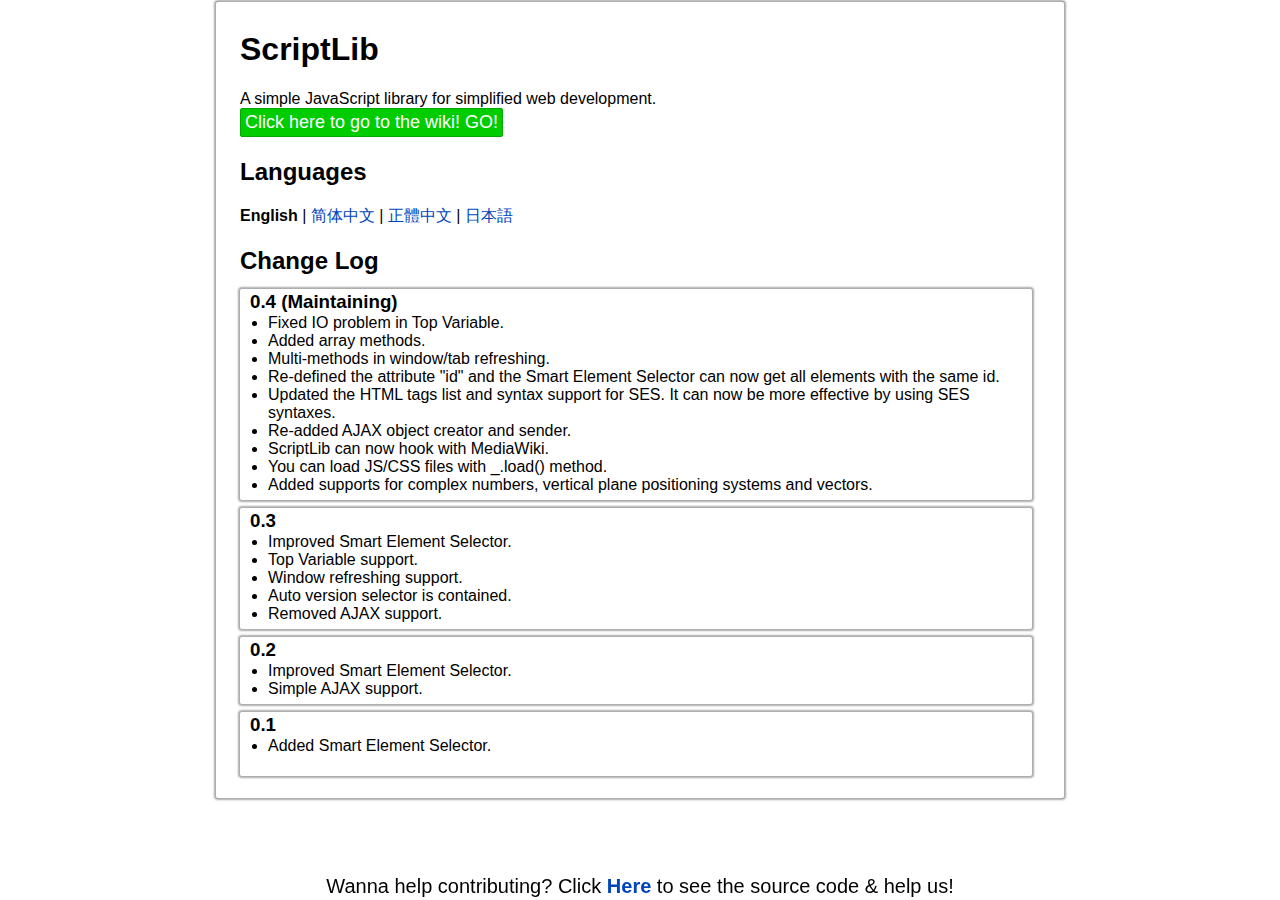
<file: readme-en.htm>
<!DOCTYPE HTML>
<head>
  <title>ScriptLib - en_US</title>
  <meta charset="UTF-8" http-equiv="100"></meta>
  <link rel="stylesheet" type="text/css" href="global.css"></link>
  <script>_ver = "newest"</script>
  <script src="scriptlib.js"></script>
</head>
<body>
  <div container>
<h1>ScriptLib</h1>
A simple JavaScript library for simplified web development.<br/>
<button class="flat rsp green large" onclick="window.location.href='https://github.com/mwashfds/ScriptLib/wiki/'">Click here to go to the wiki! GO!</button>
<h2>Languages</h1>
<b>English</b> | <a href="readme-zhcn.htm">简体中文</a> | <a href="readme-zhtw.htm">正體中文</a> | <a href="readme-ja.htm">日本語</a>
<h2>Change Log</h2>
<div class="changelog-card">
<h3>0.4 (Maintaining)</h3>
<ul>
  <li>Fixed IO problem in Top Variable.</li>
  <li>Added array methods.</li>
  <li>Multi-methods in window/tab refreshing.</li>
  <li>Re-defined the attribute "id" and the Smart Element Selector can now get all elements with the same id.</li>
  <li>Updated the HTML tags list and syntax support for SES. It can now be more effective by using SES syntaxes.</li>
  <li>Re-added AJAX object creator and sender.</li>
  <li>ScriptLib can now hook with MediaWiki.</li>
  <li>You can load JS/CSS files with _.load() method.</li>
  <li>Added supports for complex numbers, vertical plane positioning systems and vectors.</li>
</ul>
</div>
<div class="changelog-card">
<h3>0.3</h3>
<ul>
  <li>Improved Smart Element Selector.</li>
  <li>Top Variable support.</li>
  <li>Window refreshing support.</li>
  <li>Auto version selector is contained.</li>
  <li>Removed AJAX support.</li>
</ul>
</div>
<div class="changelog-card">
<h3>0.2</h3>
<ul>
  <li>Improved Smart Element Selector.</li>
  <li>Simple AJAX support.</li>
</ul>
</div>
<div class="changelog-card">
  <h3>0.1</h3>
  <ul>
    <li>Added Smart Element Selector.</li>
  </ul>
</div>
  </div>
  <div style="position:fixed;left:0;bottom:0;width:100%;margin:0;height:28px;background-color:rgba(255,255,255,0.6);font-size:20px;line-height:28px;overflow:hidden;text-align:center;">
    Wanna help contributing? Click <a href="https://github.com/mwashfds/ScriptLib/" target="_blank"><b>Here</b></a> to see the source code & help us!
  </div>
</body>
</file>
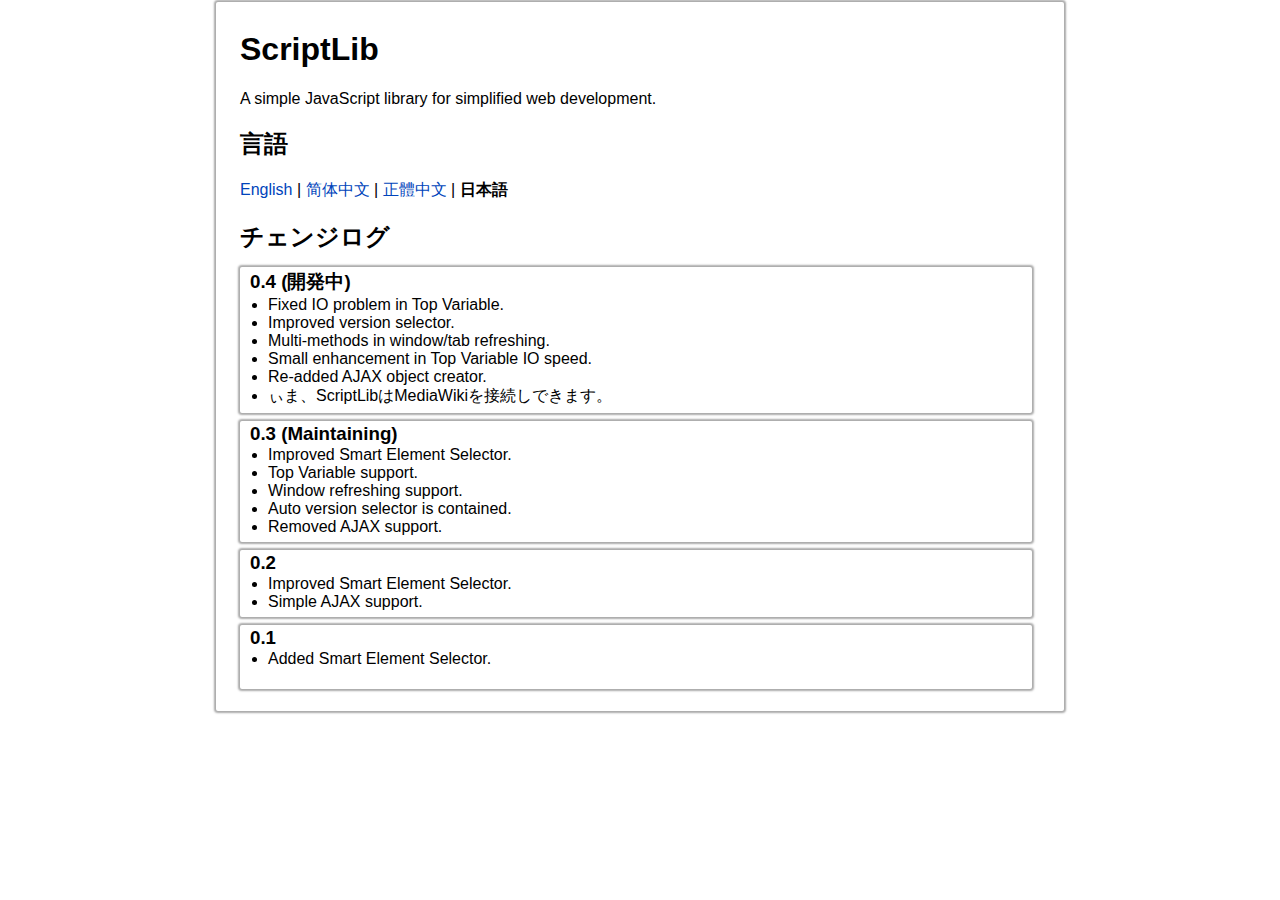
<file: readme-ja.htm>
<!DOCTYPE HTML>
<head>
  <title>ScriptLib - en_US</title>
  <meta charset="UTF-8" http-equiv="100"></meta>
  <link rel="stylesheet" type="text/css" href="global.css"></link>
  <script>_ver = "newest"</script>
  <script src="scriptlib.js"></script>
</head>
<body>
  <div container>
<h1>ScriptLib</h1>
A simple JavaScript library for simplified web development.
<h2>言語</h1>
<a href="readme-en.htm">English</a> | <a href="readme-zhcn.htm">简体中文</a> | <a href="readme-zhtw.htm">正體中文</a> | <b>日本語</b>
<h2>チェンジログ</h2>
<div class="changelog-card">
<h3 title="計画中">0.4 (開発中)</h3>
<ul>
  <li>Fixed IO problem in Top Variable.</li>
  <li>Improved version selector.</li>
  <li>Multi-methods in window/tab refreshing.</li>
  <li>Small enhancement in Top Variable IO speed.</li>
  <li>Re-added AJAX object creator.</li>
  <li>ぃま、ScriptLibはMediaWikiを接続しできます。</li>
</ul>
</div>
<div class="changelog-card">
<h3>0.3 (Maintaining)</h3>
<ul>
  <li>Improved Smart Element Selector.</li>
  <li>Top Variable support.</li>
  <li>Window refreshing support.</li>
  <li>Auto version selector is contained.</li>
  <li>Removed AJAX support.</li>
</ul>
</div>
<div class="changelog-card">
<h3>0.2</h3>
<ul>
  <li>Improved Smart Element Selector.</li>
  <li>Simple AJAX support.</li>
</ul>
</div>
<div class="changelog-card">
  <h3>0.1</h3>
  <ul>
    <li>Added Smart Element Selector.</li>
  </ul>
</div>
  </div>
</body>
</file>
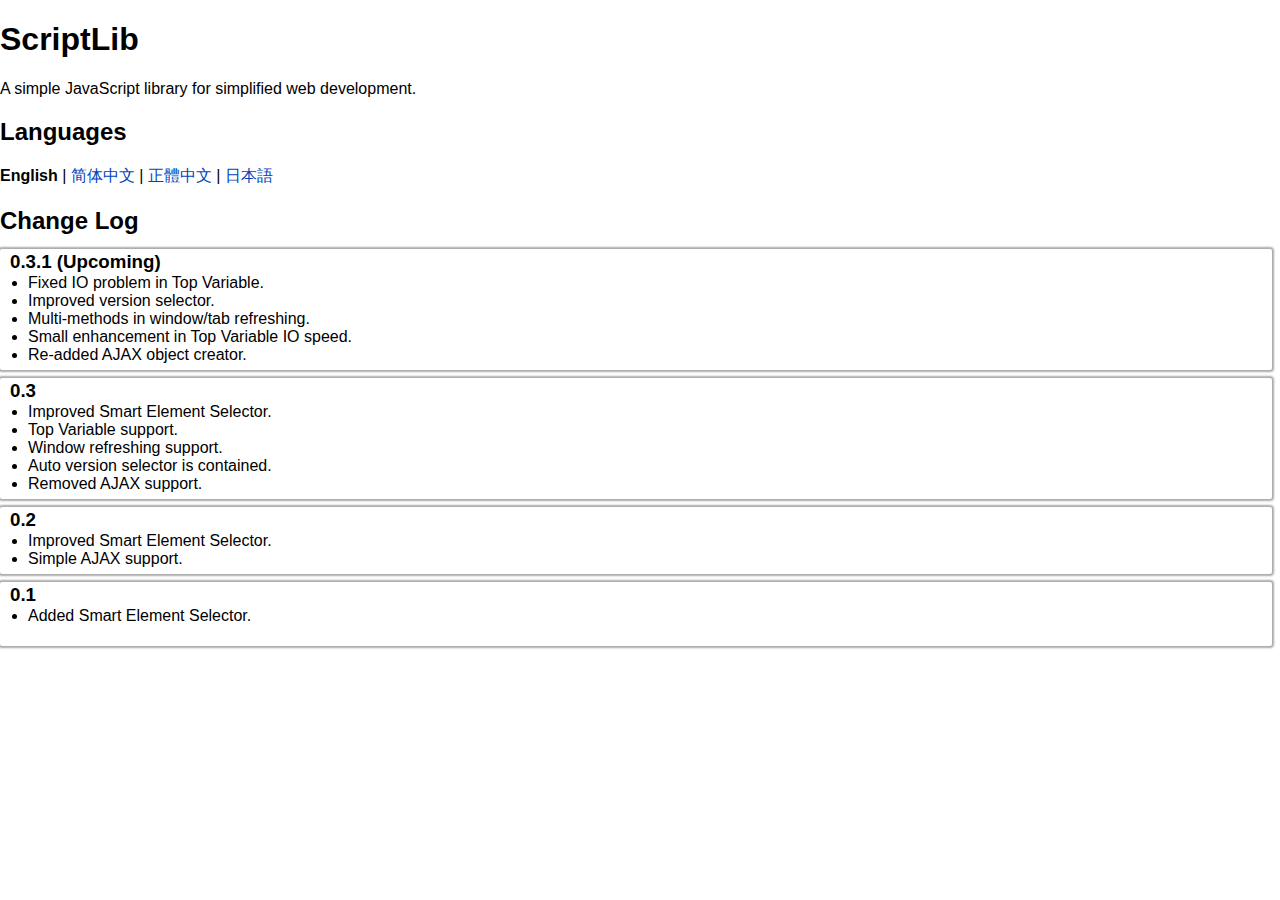
<file: readme-us.htm>
<!DOCTYPE HTML>
<head>
  <title>ScriptLib - en_US</title>
  <meta charset="UTF-8" http-equiv="100"></meta>
  <link rel="stylesheet" type="text/css" href="global.css"></link>
  <script>_ver = "newest"</script>
  <script src="scriptlib.js"></script>
</head>
<body>
<h1>ScriptLib</h1>
A simple JavaScript library for simplified web development.
<h2>Languages</h1>
<b>English</b> | <a href="readme-zhcn.htm">简体中文</a> | <a href="readme-zhtw.htm">正體中文</a> | <a href="readme-ja.htm">日本語</a>
<h2>Change Log</h2>
<div class="changelog-card">
<h3>0.3.1 (Upcoming)</h3>
<ul>
  <li>Fixed IO problem in Top Variable.</li>
  <li>Improved version selector.</li>
  <li>Multi-methods in window/tab refreshing.</li>
  <li>Small enhancement in Top Variable IO speed.</li>
  <li>Re-added AJAX object creator.</li>
</ul>
</div>
<div class="changelog-card">
<h3>0.3</h3>
<ul>
  <li>Improved Smart Element Selector.</li>
  <li>Top Variable support.</li>
  <li>Window refreshing support.</li>
  <li>Auto version selector is contained.</li>
  <li>Removed AJAX support.</li>
</ul>
</div>
<div class="changelog-card">
<h3>0.2</h3>
<ul>
  <li>Improved Smart Element Selector.</li>
  <li>Simple AJAX support.</li>
</ul>
</div>
<div class="changelog-card">
  <h3>0.1</h3>
  <ul>
    <li>Added Smart Element Selector.</li>
  </ul>
</div>
</body>
</file>
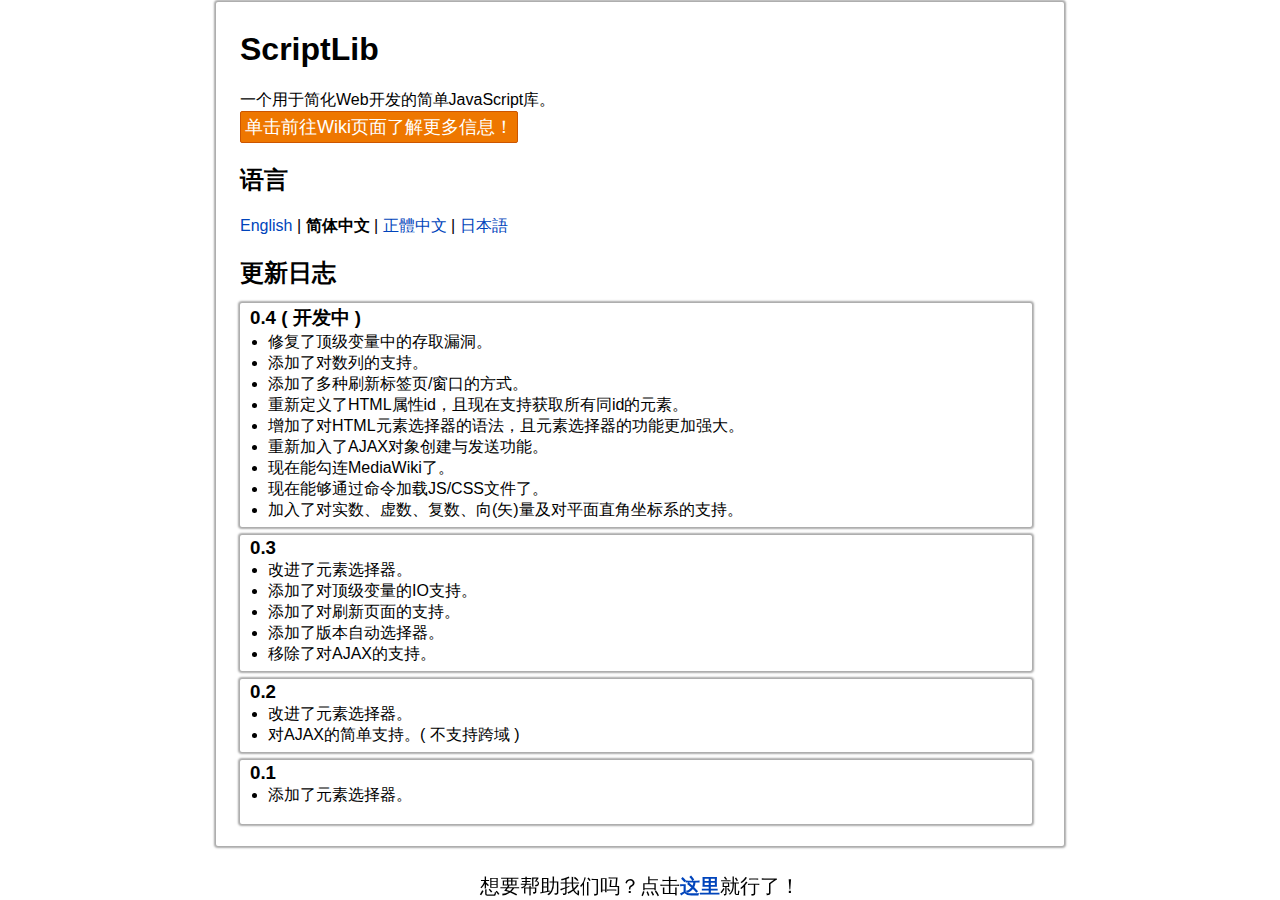
<file: readme-zhcn.htm>
<!DOCTYPE HTML>
<head>
  <title>ScriptLib - zh_CN</title>
  <meta charset="UTF-8" http-equiv="100"></meta>
  <link rel="stylesheet" type="text/css" href="global.css"></link>
  <script>_ver = "newest"</script>
  <script src="scriptlib.js"></script>
</head>
<body style="width: 100%;">
  <div container>
<h1>ScriptLib</h1>
<div>一个用于简化Web开发的简单JavaScript库。</div>
<button class="flat rsp orange large" onclick="window.location.href='https://github.com/mwashfds/ScriptLib/wiki/'">单击前往Wiki页面了解更多信息！</button>
<h2>语言</h1>
<a href="readme-en.htm">English</a> | <b>简体中文</b> | <a href="readme-zhtw.htm">正體中文</a> | <a href="readme-ja.htm">日本語</a>
<h2>更新日志</h2>
<div class="changelog-card">
<h3 title="测试中">0.4 ( 开发中 )</h3>
<ul>
  <li>修复了顶级变量中的存取漏洞。</li>
  <li>添加了对数列的支持。</li>
  <li>添加了多种刷新标签页/窗口的方式。</li>
  <li>重新定义了HTML属性id，且现在支持获取所有同id的元素。</li>
  <li>增加了对HTML元素选择器的语法，且元素选择器的功能更加强大。</li>
  <li>重新加入了AJAX对象创建与发送功能。</li>
  <li>现在能勾连MediaWiki了。</li>
  <li>现在能够通过命令加载JS/CSS文件了。</li>
  <li>加入了对实数、虚数、复数、向(矢)量及对平面直角坐标系的支持。</li>
</ul>
</div>
<div class="changelog-card">
<h3>0.3</h3>
<ul>
  <li>改进了元素选择器。</li>
  <li>添加了对顶级变量的IO支持。</li>
  <li>添加了对刷新页面的支持。</li>
  <li>添加了版本自动选择器。</li>
  <li>移除了对AJAX的支持。</li>
</ul>
</div>
<div class="changelog-card">
<h3>0.2</h3>
<ul>
  <li>改进了元素选择器。</li>
  <li>对AJAX的简单支持。( 不支持跨域 )</li>
</ul>
</div>
<div class="changelog-card">
  <h3>0.1</h3>
  <ul>
    <li>添加了元素选择器。</li>
  </ul>
</div>
  </div>
  <div style="position:fixed;left:0;bottom:0;width:100%;margin:0;height:28px;background-color:rgba(255,255,255,0.6);font-size:20px;line-height:28px;overflow:hidden;text-align:center;">
    想要帮助我们吗？点击<a href="https://github.com/mwashfds/ScriptLib/" target="_blank"><b>这里</b></a>就行了！
  </div>
</body>
</file>
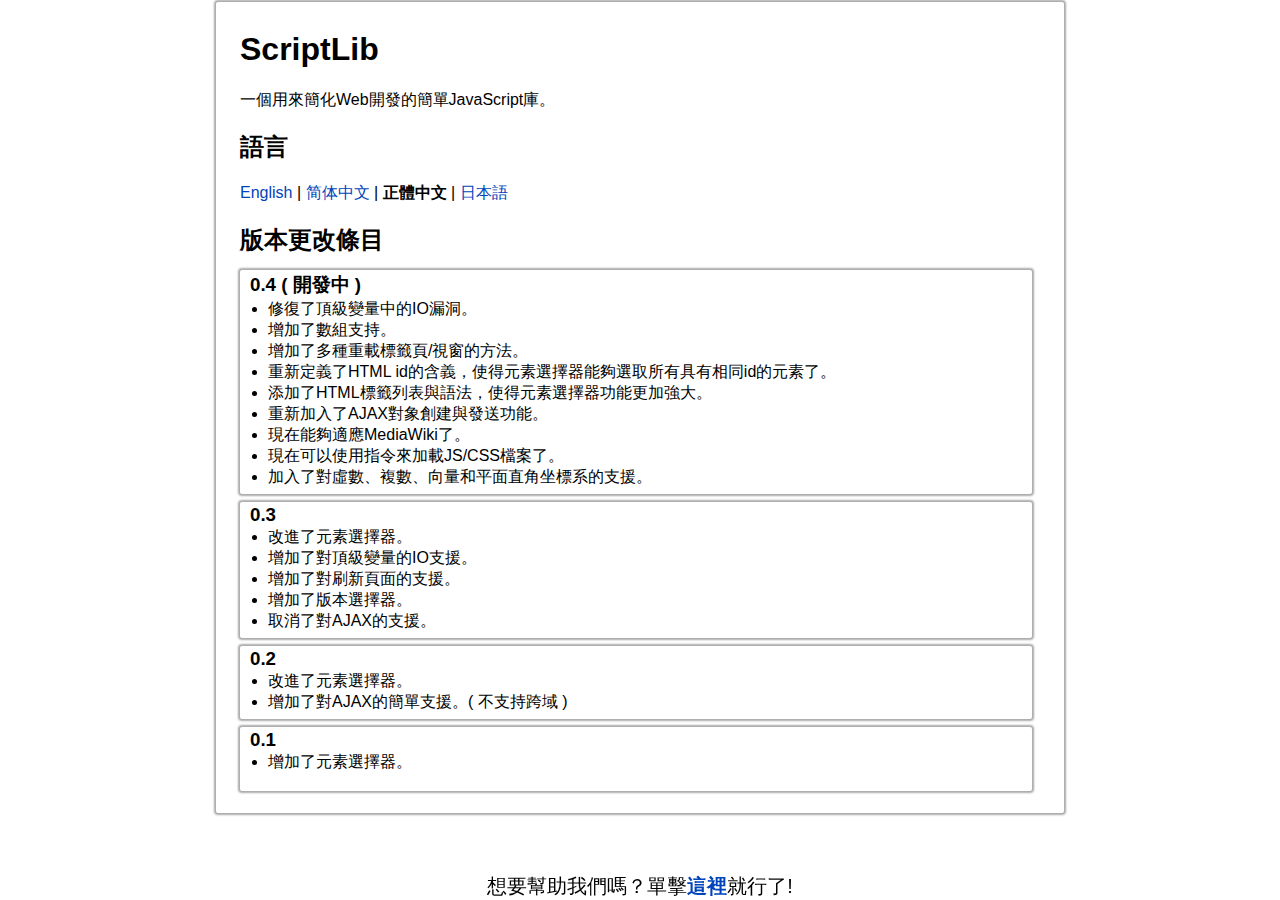
<file: readme-zhtw.htm>
<!DOCTYPE HTML>
<head>
  <title>ScriptLib - zh_TW</title>
  <meta charset="UTF-8" http-equiv="100"></meta>
  <link rel="stylesheet" type="text/css" href="global.css"></link>
  <script>_ver = "newest"</script>
  <script src="scriptlib.js"></script>
</head>
<body>
  <div container>
<h1>ScriptLib</h1>
<div>一個用來簡化Web開發的簡單JavaScript庫。</div>
<h2>語言</h1>
<a href="readme-en.htm">English</a> | <a href="readme-zhcn.htm">简体中文</a> | <b>正體中文</b> | <a href="readme-ja.htm">日本語</a>
<h2>版本更改條目</h2>
<div class="changelog-card">
<h3 title="測試中">0.4 ( 開發中 )</h3>
<ul>
  <li>修復了頂級變量中的IO漏洞。</li>
  <li>增加了數組支持。</li>
  <li>增加了多種重載標籤頁/視窗的方法。</li>
  <li>重新定義了HTML id的含義，使得元素選擇器能夠選取所有具有相同id的元素了。</li>
  <li>添加了HTML標籤列表與語法，使得元素選擇器功能更加強大。</li>
  <li>重新加入了AJAX對象創建與發送功能。</li>
  <li>現在能夠適應MediaWiki了。</li>
  <li>現在可以使用指令來加載JS/CSS檔案了。</li>
  <li>加入了對虛數、複數、向量和平面直角坐標系的支援。</li>
</ul>
</div>
<div class="changelog-card">
<h3>0.3</h3>
<ul>
  <li>改進了元素選擇器。</li>
  <li>增加了對頂級變量的IO支援。</li>
  <li>增加了對刷新頁面的支援。</li>
  <li>增加了版本選擇器。</li>
  <li>取消了對AJAX的支援。</li>
</ul>
</div>
<div class="changelog-card">
<h3>0.2</h3>
<ul>
  <li>改進了元素選擇器。</li>
  <li>增加了對AJAX的簡單支援。( 不支持跨域 )</li>
</ul>
</div>
<div class="changelog-card">
  <h3>0.1</h3>
  <ul>
    <li>增加了元素選擇器。</li>
  </ul>
</div>
  </div>
  <div style="position:fixed;left:0;bottom:0;width:100%;margin:0;height:28px;background-color:rgba(255,255,255,0.6);font-size:20px;line-height:28px;overflow:hidden;text-align:center;">
   想要幫助我們嗎？單擊<a href="https://github.com/mwashfds/ScriptLib/" target="_blank"><b>這裡</b></a>就行了!
  </div>
</body>
</file>
<file: global.css>
[title] {
  font-weight:700;
}
p, div, a, button {
  cursor:default;
}
a:link, a:visited {
  text-decoration:none;
  color:#04b;
}
a:hover, a:active {
  text-decoration:none;
  color:#09f;
  font-weight:700;
}
body {
  font-family:"微软雅黑","Verdana","Arial","MS Gothic","黑体";
  margin:0;
}
[container] {
  position:relative;
  left:0;
  width:100%;
  max-width:800px;
  min-height:100%;
  margin: 2px auto;
  box-shadow:0px 0px 2px 2px #aaa;
  border:0px solid #000;
  border-radius:2px;
  padding:8px 24px;
}
.changelog-card {
  margin:-6px 8px 14px 0;
  box-shadow:0px 0px 2px 2px #aaa;
  border:0px solid #000;
  border-radius:2px;
  min-height:64px;
  min-width:200px;
  overflow-x:auto;
  overflow-y:auto;
}
.changelog-card h3 {
  margin:2px 0 0 10px;
}
.changelog-card ul {
  margin:1px 6px 6px -12px;
}
</file>
